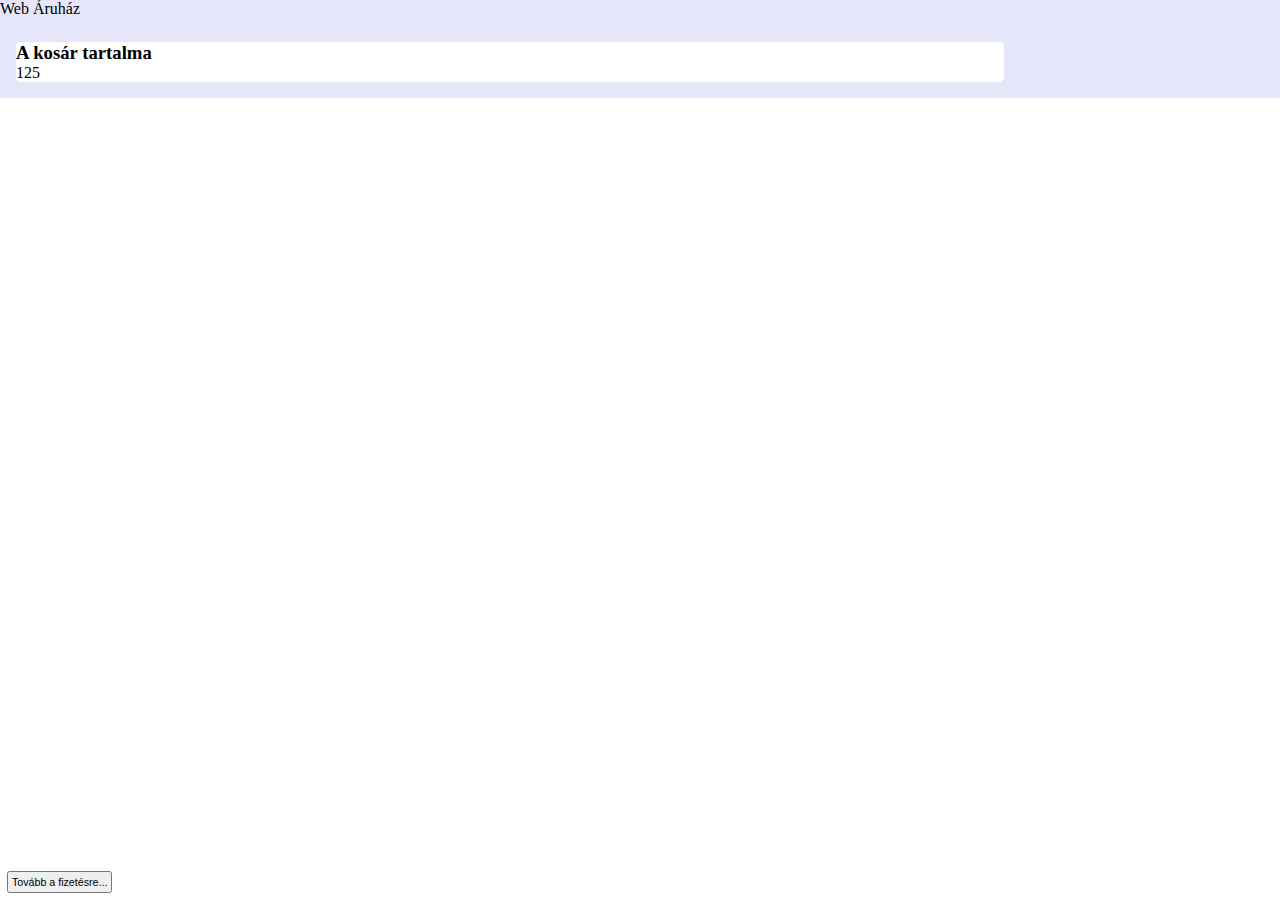
<file: fizetes.html>
<!DOCTYPE html>
<html lang="en">
<head>
    <meta charset="UTF-8">
    <meta http-equiv="X-UA-Compatible" content="IE=edge">
    <meta name="viewport" content="width=device-width, initial-scale=1.0">
    <link rel="stylesheet" href="szerkezet.css">
    <link rel="stylesheet" href="termek.css">
    <script src="https://ajax.googleapis.com/ajax/libs/jquery/3.5.1/jquery.min.js"></script>
    <script src="kosar.js"></script>
    <script src="fizetes.js"></script>
    <title>Document</title>
</head>
<body>
    <main>
        <header>Web Áruház</header>
        <nav>
            <ul>
                <li><a href="index.html"></a></li>
                <li><a href="fizetes.html"></a></li>
                
                <li><a href="admin.html"></a></li>
            </ul>
        </nav>
        <article>
           
        <section class="kosar">
            <h3>A kosár tartalma</h3>
            <div id="kosaram">

            </div>
            
            <span id="osszar">125</span>
            <a href="fizetes.html">
            <button class="fizet">Tovább a fizetésre...</button></a>
        </section>
        </article>
    </main>
</body>
</html>
</file>
<file: szerkezet.css>
article{
    display: grid;
    grid-template-columns: 4fr 250px;
    padding: 15px;
    gap: 10px;

}
.kosar,.termek div{
    border: 1px solid lavender;
    background-color: white;
    border-radius: 5px;
}
.kiemel{
    background-color: cadetblue;
    border : 3px solid rgb(28, 55, 56);
    border-radius: 5px;
}
*{
    margin: 0;
    padding: 0;
    box-sizing: border-box;
}
nav ul{
    display: grid;
    grid-template-columns: 100px 100px auto 100px;
    grid-gap:5px ;
    padding: 0px;

}
nav ul li{
    
    padding:3px 10px;
    border: 1px solid lavender;
    list-style-type: none;
}
nav ul li:hover{
    background: lavender;
  }
  
  nav ul a{
    text-decoration: none;
  }
  main{
      margin: auto;
      background-color: lavender;
  }
  article{
      padding: 15px;
  }
  
  @media screen and (max-width:900px){
    article{grid-template-columns: auto;
  }
  .termek{
      flex: 1 0 200px;
      min-width: calc(25% -10px);
  }
}

  @media screen and (max-width:400px){
      .termekek{grid-template-columns: 1fr;
    }
    .termek{
        flex: 1 0 100px;
        min-width: calc(100% -10px);
    }
  }
</file>
<file: termek.css>
.termek{
    display: flex;
    flex-direction: row;
    flex-wrap: wrap;
    justify-content: space-between;
    gap: 10px;
}
.termek{
    position: relative;
    overflow: hidden;
    padding: 5px;
    font-size: 12pt;
    padding-bottom: 30px;
    flex: 1 0 200px;
    max-width: calc(33.3333%-10px);
}
.termek span{
    position: absolute;
    bottom: 5px;
    right:  5px;
    border: 1px solid lavender;
    border-radius: 5px;
    font-size: 10px;
    padding: 3px 5px;

}
.termek img{
    border:1px solid lavender;
    border-radius: 5px;
    width: 100%;
}
.termek button,.fizet{
    font-size: 8pt;
    padding: 3px;
    margin: 2px;

    position: absolute;
    left: 5px;
    bottom: 5px;
}
</file>
